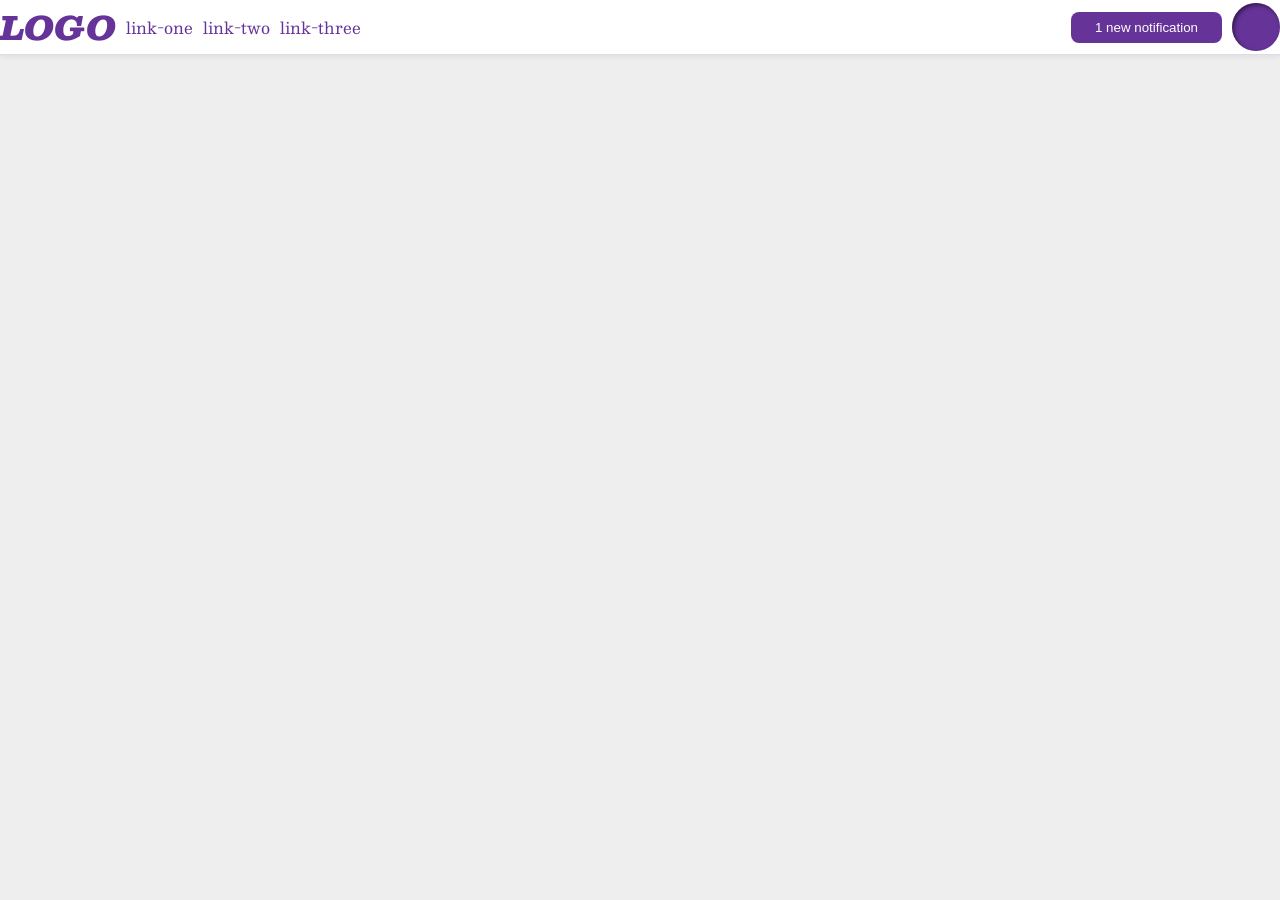
<file: foundations/flex/03-flex-header-2/index.html>
<!DOCTYPE html>
<html lang="en">
  <head>
    <meta charset="UTF-8">
    <meta http-equiv="X-UA-Compatible" content="IE=edge">
    <meta name="viewport" content="width=device-width, initial-scale=1.0">
    <title>Flex Header 2</title>
    <link rel="stylesheet" href="style.css">
  </head>
  <body>
    <div class="header">
      <div class="left">
        <div class="logo">
          LOGO
        </div>
        <ul class="links">
          <li><a href="https://google.com">link-one</a></li>
          <li><a href="https://google.com">link-two</a></li>
          <li><a href="https://google.com">link-three</a></li>
        </ul>
      </div>
      <div class="right">
        <button class="notifications">
        1 new notification
        </button>
        <div class="profile-image"></div>
      </div>
    </div>
  </body>
</html>
</file>
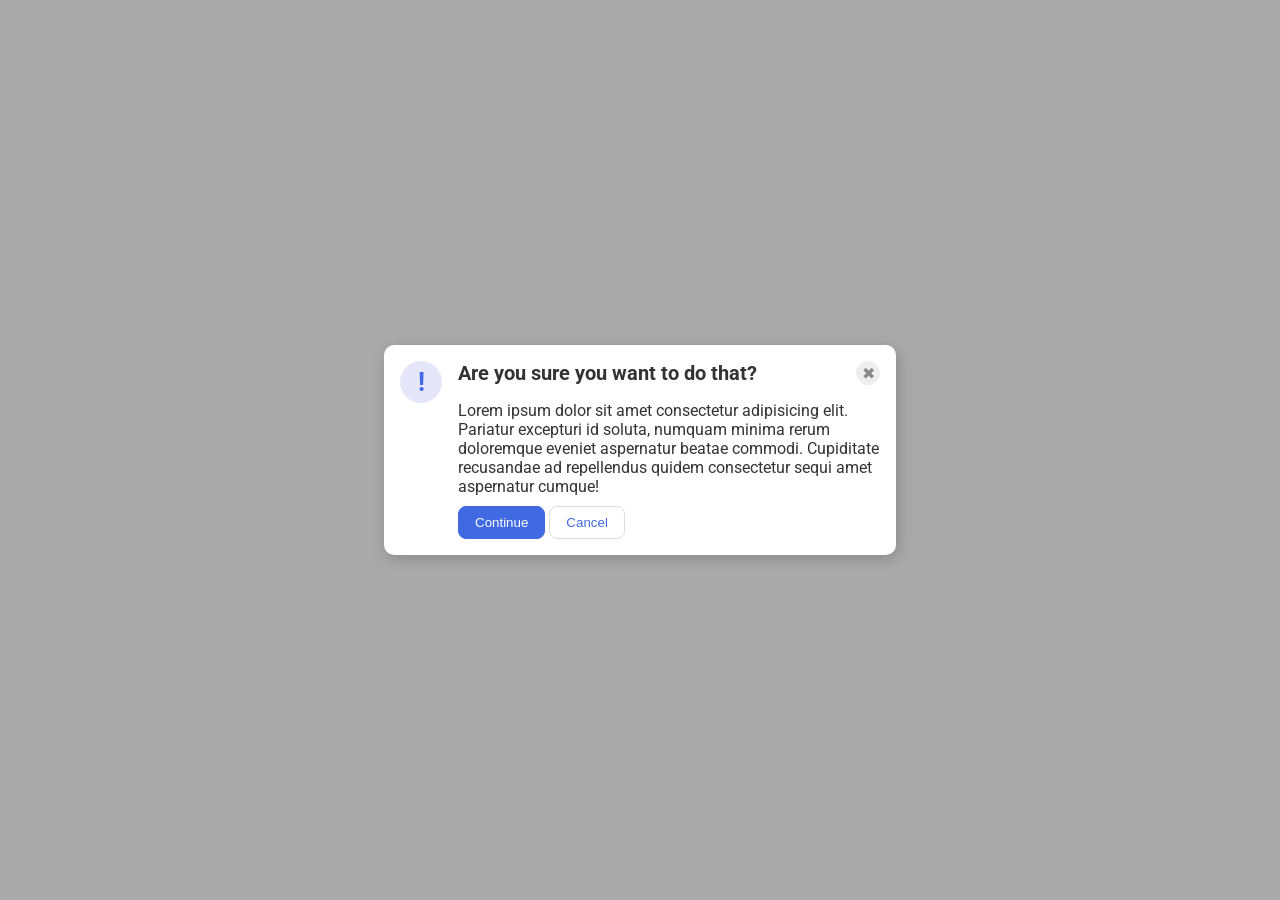
<file: foundations/flex/05-flex-modal/index.html>
<!DOCTYPE html>
<html lang="en">
  <head>
    <meta charset="UTF-8">
    <meta http-equiv="X-UA-Compatible" content="IE=edge">
    <meta name="viewport" content="width=device-width, initial-scale=1.0">
    <link rel="stylesheet" href="style.css">
    <title>Modal</title>
  </head>
  <body>
    <div class="modal">
        <div class="icon">!</div>
        <div class="container">
            <div class="header">Are you sure you want to do that?
              <button class="close-button">✖</button>
            </div>
            <div class="text">Lorem ipsum dolor sit amet consectetur adipisicing elit. Pariatur excepturi id soluta, numquam minima rerum doloremque eveniet aspernatur beatae commodi. Cupiditate recusandae ad repellendus quidem consectetur sequi amet aspernatur cumque!</div>
            <button class="continue">Continue</button>
            <button class="cancel">Cancel</button>
        </div>
    </div>
  </body>
</html>
</file>
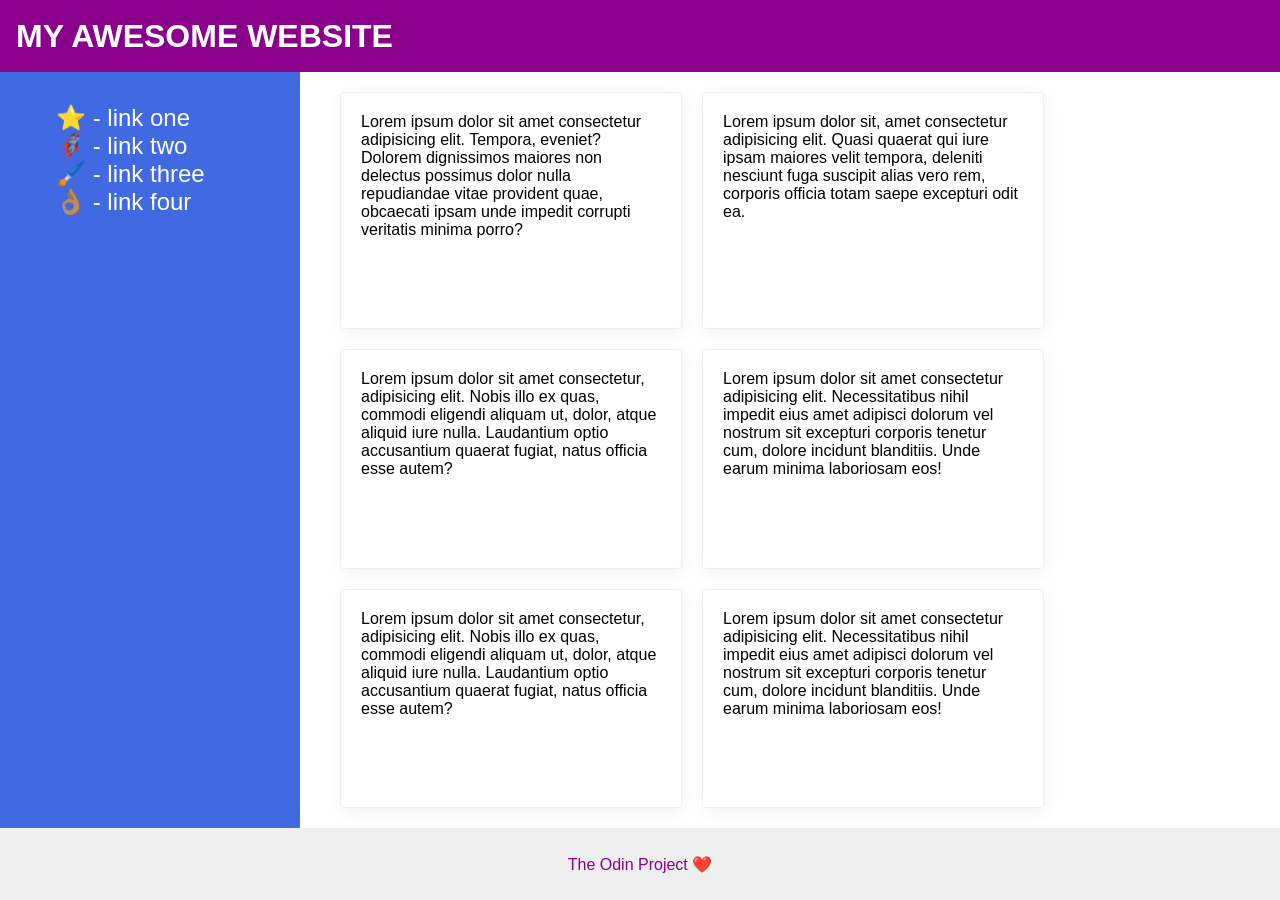
<file: foundations/flex/07-flex-layout-2/index.html>
<!DOCTYPE html>
<html lang="en">
  <head>
    <meta charset="UTF-8">
    <meta http-equiv="X-UA-Compatible" content="IE=edge">
    <meta name="viewport" content="width=device-width, initial-scale=1.0">
    <title>The Holy Grail</title>
    <link rel="stylesheet" href="style.css">
  </head>
  <body>
    <div class="header">
      MY AWESOME WEBSITE
    </div>
    
    <div class="container">
        <div class="sidebar">
          <ul>
            <li><a href="#">⭐ - link one</a></li>
            <li><a href="#">🦸🏽‍♂️ - link two</a></li>
            <li><a href="#">🖌️ - link three</a></li>
            <li><a href="#">👌🏽 - link four</a></li>
          </ul>
        </div>

        <div class="card-container">
            <div class="card">Lorem ipsum dolor sit amet consectetur adipisicing elit. Tempora, eveniet? Dolorem dignissimos maiores non delectus possimus dolor nulla repudiandae vitae provident quae, obcaecati ipsam unde impedit corrupti veritatis minima porro?</div>
            <div class="card">Lorem ipsum dolor sit, amet consectetur adipisicing elit. Quasi quaerat qui iure ipsam maiores velit tempora, deleniti nesciunt fuga suscipit alias vero rem, corporis officia totam saepe excepturi odit ea.</div>
            <div class="card">Lorem ipsum dolor sit amet consectetur, adipisicing elit. Nobis illo ex quas, commodi eligendi aliquam ut, dolor, atque aliquid iure nulla. Laudantium optio accusantium quaerat fugiat, natus officia esse autem?</div>
            <div class="card">Lorem ipsum dolor sit amet consectetur adipisicing elit. Necessitatibus nihil impedit eius amet adipisci dolorum vel nostrum sit excepturi corporis tenetur cum, dolore incidunt blanditiis. Unde earum minima laboriosam eos!</div>
            <div class="card">Lorem ipsum dolor sit amet consectetur, adipisicing elit. Nobis illo ex quas, commodi eligendi aliquam ut, dolor, atque aliquid iure nulla. Laudantium optio accusantium quaerat fugiat, natus officia esse autem?</div>
            <div class="card">Lorem ipsum dolor sit amet consectetur adipisicing elit. Necessitatibus nihil impedit eius amet adipisci dolorum vel nostrum sit excepturi corporis tenetur cum, dolore incidunt blanditiis. Unde earum minima laboriosam eos!</div>
        </div>
    </div>
    <div class="footer">
      The Odin Project ❤️
    </div>
  </body>
</html>
</file>
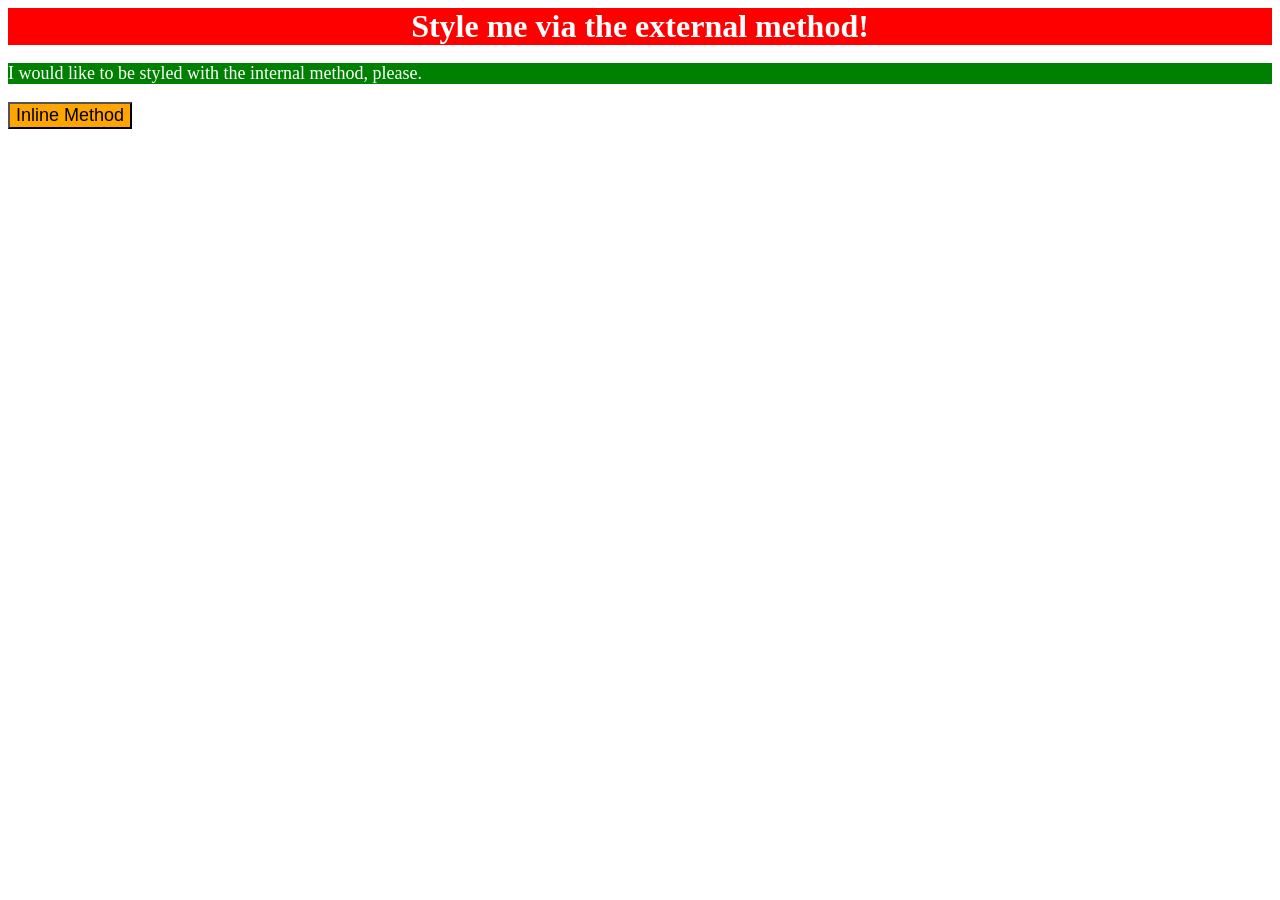
<file: foundations/intro-to-css/01-css-methods/index.html>
<!DOCTYPE html>
<html lang="en">
  <head>
    <meta charset="UTF-8">
    <meta http-equiv="X-UA-Compatible" content="IE=edge">
    <meta name="viewport" content="width=device-width, initial-scale=1.0">
    <link rel="stylesheet" href="style.css">
    <title>Methods for Adding CSS</title>
  </head>
  <body>
    <div>Style me via the external method!</div>
    <p style="background-color: green; color: white; font-size: 18px;">I would like to be styled with the internal method, please.</p>
    <button style="background-color: orange; font-size: 18px;">Inline Method</button>
  </body>
</html>
</file>
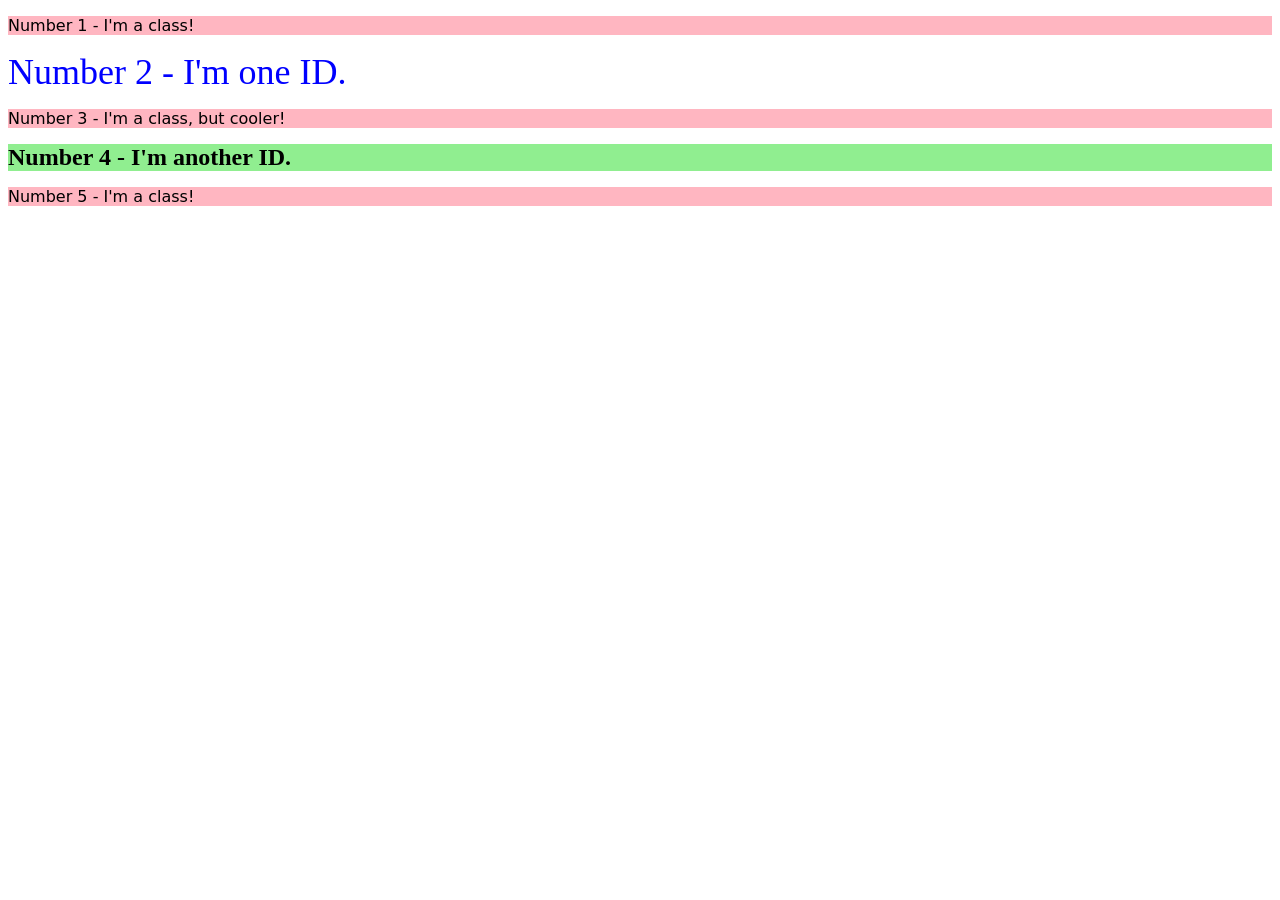
<file: foundations/intro-to-css/02-class-id-selectors/index.html>
<!DOCTYPE html>
<html lang="en">
  <head>
    <meta charset="UTF-8">
    <meta http-equiv="X-UA-Compatible" content="IE=edge">
    <meta name="viewport" content="width=device-width, initial-scale=1.0">
    <title>Class and ID Selectors</title>
    <link rel="stylesheet" href="style.css">
  </head>
  <body>
    <p class="odd one">Number 1 - I'm a class!</p>
    <div id="two">Number 2 - I'm one ID.</div>
    <p class="odd three">Number 3 - I'm a class, but cooler!</p>
    <div id="fourth">Number 4 - I'm another ID.</div>
    <p class="odd five">Number 5 - I'm a class!</p>
  </body>
</html>
</file>
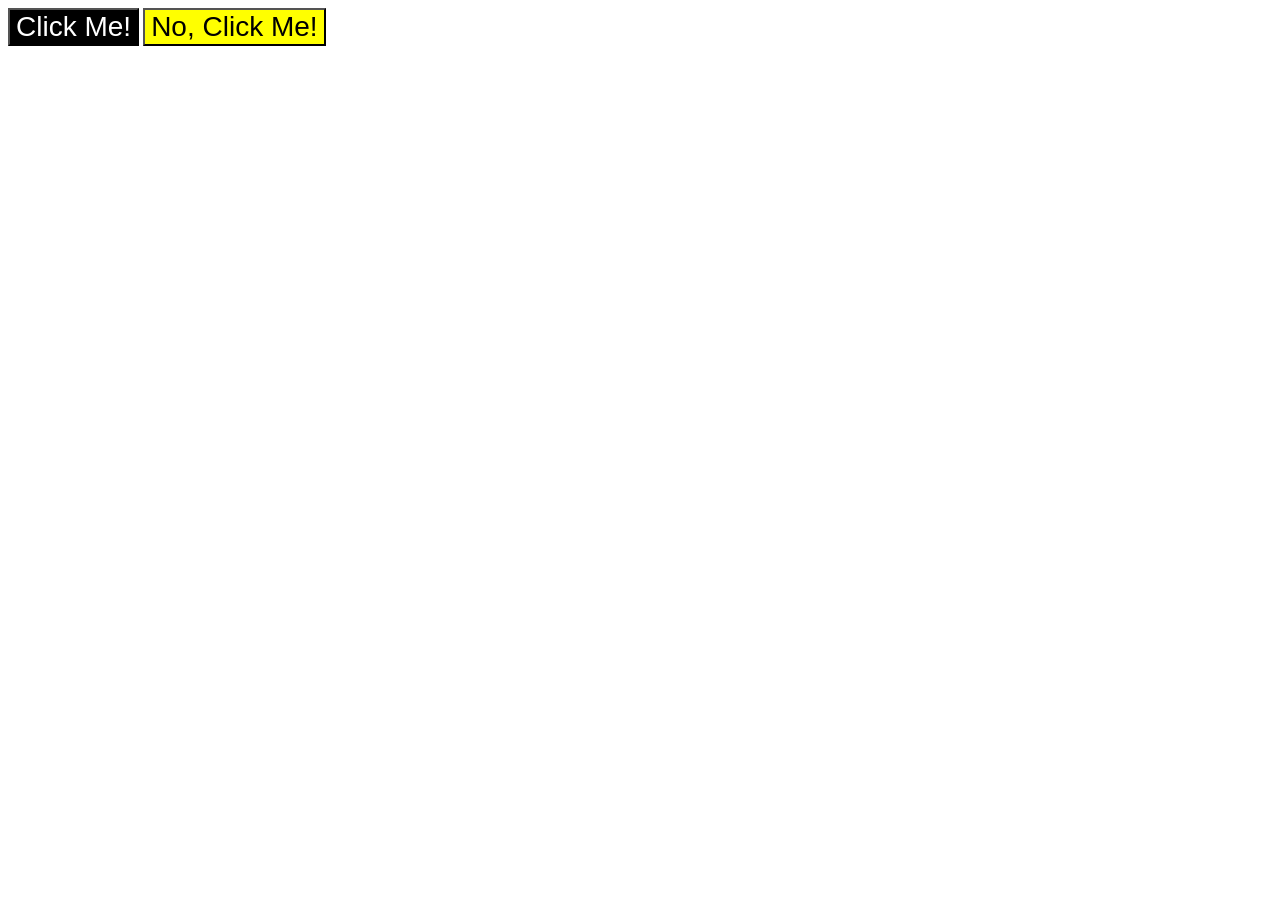
<file: foundations/intro-to-css/03-grouping-selectors/index.html>
<!DOCTYPE html>
<html lang="en">
  <head>
    <meta charset="UTF-8">
    <meta http-equiv="X-UA-Compatible" content="IE=edge">
    <meta name="viewport" content="width=device-width, initial-scale=1.0">
    <title>Grouping Selectors</title>
    <link rel="stylesheet" href="style.css">
  </head>
  <body>
    <button class="firstButton">Click Me!</button>
    <button class="secondButton">No, Click Me!</button>
  </body>
</html>
</file>
<file: foundations/flex/03-flex-header-2/style.css>
/* this is some magical font-importing.  
you'll learn about it later. */
@import url('https://fonts.googleapis.com/css2?family=Besley:ital,wght@0,400;1,900&display=swap');

body {
  margin: 0;
  background: #eee;
  font-family: Besley, serif;
}

.header {
  background: white;
  border-bottom: 1px solid #ddd;
  box-shadow: 0 0 8px rgba(0,0,0,.1);
  display: flex;
  justify-content: space-between;
  align-items: center;
}
.left{
  display: flex;
  align-items: center;
  gap: 10px;
}
.right{
  display: flex;
  gap: 10px;
  align-items: center;
}
.profile-image {
  background: rebeccapurple;
  box-shadow: inset 2px 2px 4px rgba(0,0,0,.5);
  border-radius: 50%;
  width: 48px;
  height: 48px;
}

.logo {
  color: rebeccapurple;
  font-size: 32px;
  font-weight: 900;
  font-style: italic;
}

button {
  border: none;
  border-radius: 8px;
  background: rebeccapurple;
  color: white;
  padding: 8px 24px;
}

a {
  /* this removes the line under our links */
  text-decoration: none;
  color: rebeccapurple;
}

ul {
  list-style-type: none;
  display: flex;
  margin: 0;
  padding: 0;
  gap: 10px;
}
</file>
<file: foundations/flex/05-flex-modal/style.css>
@import url('https://fonts.googleapis.com/css2?family=Roboto:wght@400;700&display=swap');

html, body {
  height: 100%;
}

body {
  font-family: Roboto, sans-serif;
  margin: 0;
  background: #aaa;
  color: #333;
  /* I'll give you this one for free lol */
  display: flex;
  align-items: center;
  justify-content: center;
}

.modal {
  background: white;
  width: 480px;
  border-radius: 10px;
  box-shadow: 2px 4px 16px rgba(0,0,0,.2);
}

.icon {
  color: royalblue;
  font-size: 26px;
  font-weight: 700;
  background: lavender;
  width: 42px;
  height: 42px;
  border-radius: 50%;
  display: flex;
  align-items: center;
  justify-content: center;
}

.close-button {
  background: #eee;
  border-radius: 50%;
  color: #888;
  font-weight: 400;
  font-size: 16px;
  height: 24px;
  width: 24px;
  display: flex;
  align-items: center;
  justify-content: center;
  border: 1px solid #eee;
  padding: 0;
}

button {
  cursor: pointer;
  padding: 8px 16px;
  border-radius: 8px;
}

button.continue {
  background: royalblue;
  border: 1px solid royalblue;
  color: white;
}

button.cancel {
  background: white;
  border: 1px solid #ddd;
  color: royalblue;
}



.modal{
  display: flex;
  gap: 16px;
  padding: 16px;
}

.icon{
  flex-shrink: 0;
}

.header{
  display: flex;
  align-items: center;
  justify-content: space-between;
  margin-bottom: 16px;
  font-weight: 700;
  font-size: 20px;
}

.text{
  margin-bottom: 10px;
}
</file>
<file: foundations/flex/07-flex-layout-2/style.css>
body {
  font-family: -apple-system, BlinkMacSystemFont, 'Segoe UI', Roboto, Oxygen, Ubuntu, Cantarell, 'Open Sans', 'Helvetica Neue', sans-serif;
  margin: 0;
  min-height: 100vh;
  display: flex;
  flex-flow: column wrap;
}

.header {
  height: 72px;
  background: darkmagenta;
  color: white;
}

.footer {
  height: 72px;
  background: #eee;
  color: darkmagenta;
}

.sidebar {
  width: 300px;
  background: royalblue;
  box-sizing: border-box;
}

.card {
  border: 1px solid #eee;
  box-shadow: 2px 4px 16px rgba(0,0,0,.06);
  border-radius: 4px;
}


.header{
  font-size: 32px;
  font-weight: 900;
  display: flex;
  align-items: center;
  padding-left: 16px;
}


.container{
  display: flex;
  flex: 1;
  gap: 20px;
}

.sidebar{
  max-width: 300px;
  padding: 16px;
  flex-shrink: 0;
}

.sidebar ul{
  list-style: none;
}
a{
  text-decoration: none;
  font-size: 24px;
  color: white;
}

.footer{
  display: flex;
  justify-content: center;
  align-items: center;
}

.card{
  max-width: 300px;
  padding: 20px;
}
.card-container{
  display: flex;
  flex-flow:  row wrap;
  gap: 20px;
  padding: 20px;
}
</file>
<file: foundations/intro-to-css/01-css-methods/style.css>
div{
    background-color: red;
    color: white;
    font-size: 32px;
    text-align: center;
    font-weight: bold;
}
</file>
<file: foundations/intro-to-css/02-class-id-selectors/style.css>
.odd{
    background-color: lightpink;
    font-family: Verdana, Dejavu Sans, sans-serif;
}/* Add CSS Styling */

#two{
    color: blue;
    font-size: 36px;
}
.odd.third{
    font-size: 24px;
}

#fourth{
    background-color: lightgreen;
    font-size: 24px;
    font-weight: bold;
}
</file>
<file: foundations/intro-to-css/03-grouping-selectors/style.css>
button{
    font-size: 28px;
    font-family: Helvetica, Times New Roman,sans-serif;
}/* Add CSS Styling */

.firstButton{
    background-color: black;
    color: white;
}
.secondButton{
    background-color: yellow;
}
</file>
